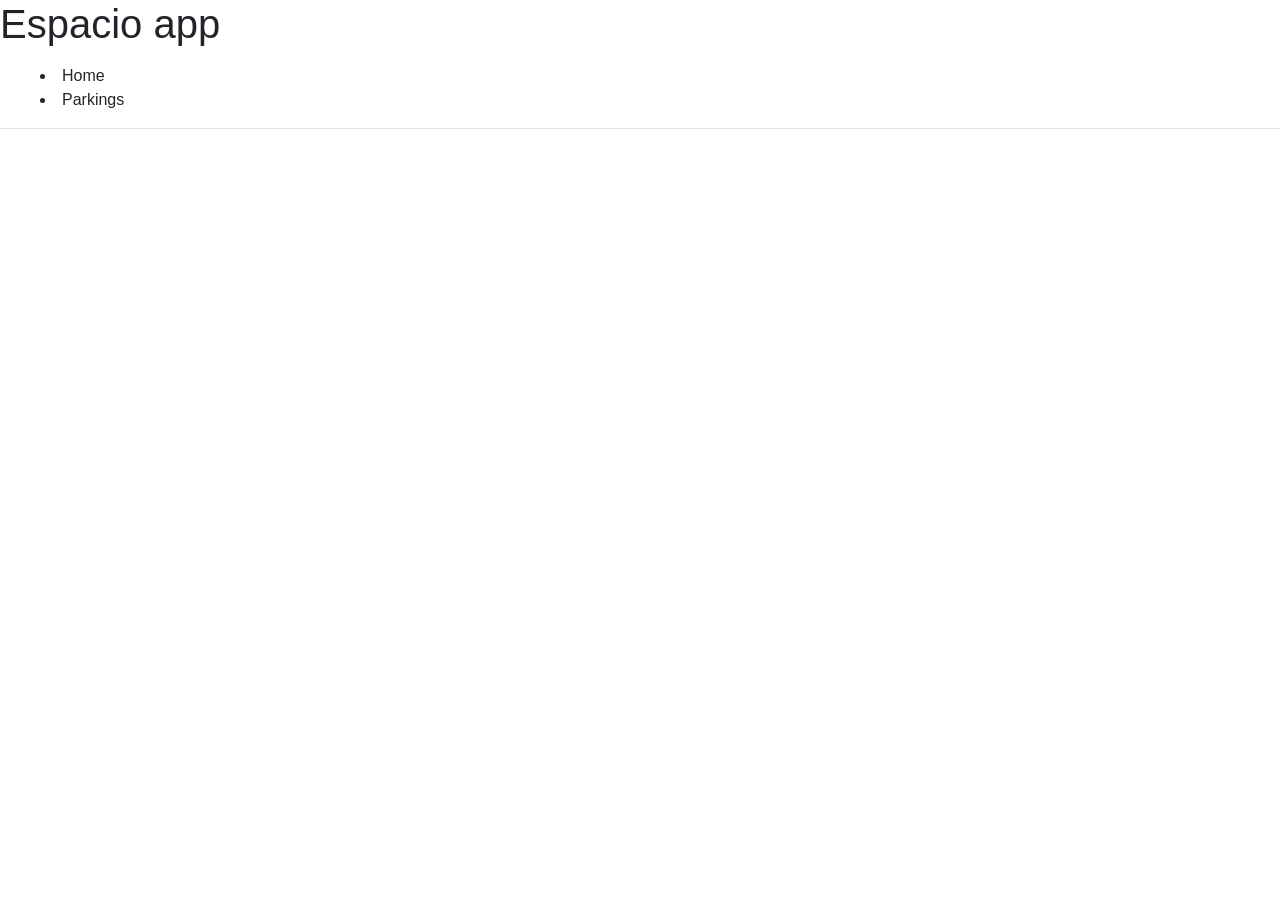
<file: src/main/resources/templates/index.html>
<!DOCTYPE html>
<html lang="en">
<head>
    <meta charset="UTF-8">
    <title>Espacio</title>
    <link th:href="@{static/main.css}" rel="stylesheet" >
    <link rel="stylesheet" href="https://cdn.jsdelivr.net/npm/bootstrap@4.4.1/dist/css/bootstrap.min.css"
          integrity="sha384-Vkoo8x4CGsO3+Hhxv8T/Q5PaXtkKtu6ug5TOeNV6gBiFeWPGFN9MuhOf23Q9Ifjh" crossorigin="anonymous">
    <script src="https://cdn.jsdelivr.net/npm/bootstrap@4.4.1/dist/js/bootstrap.min.js"
            integrity="sha384-wfSDF2E50Y2D1uUdj0O3uMBJnjuUD4Ih7YwaYd1iqfktj0Uod8GCExl3Og8ifwB6"
            crossorigin="anonymous"></script>
</head>
<body>
    <h1>Espacio app</h1>
    <menu>
        <li><a th:href="@{/}">Home</a></li>
        <li><a th:href="@{/parkings}" >Parkings</a></li>
    </menu>
    <hr/>
</body>
</html>
</file>
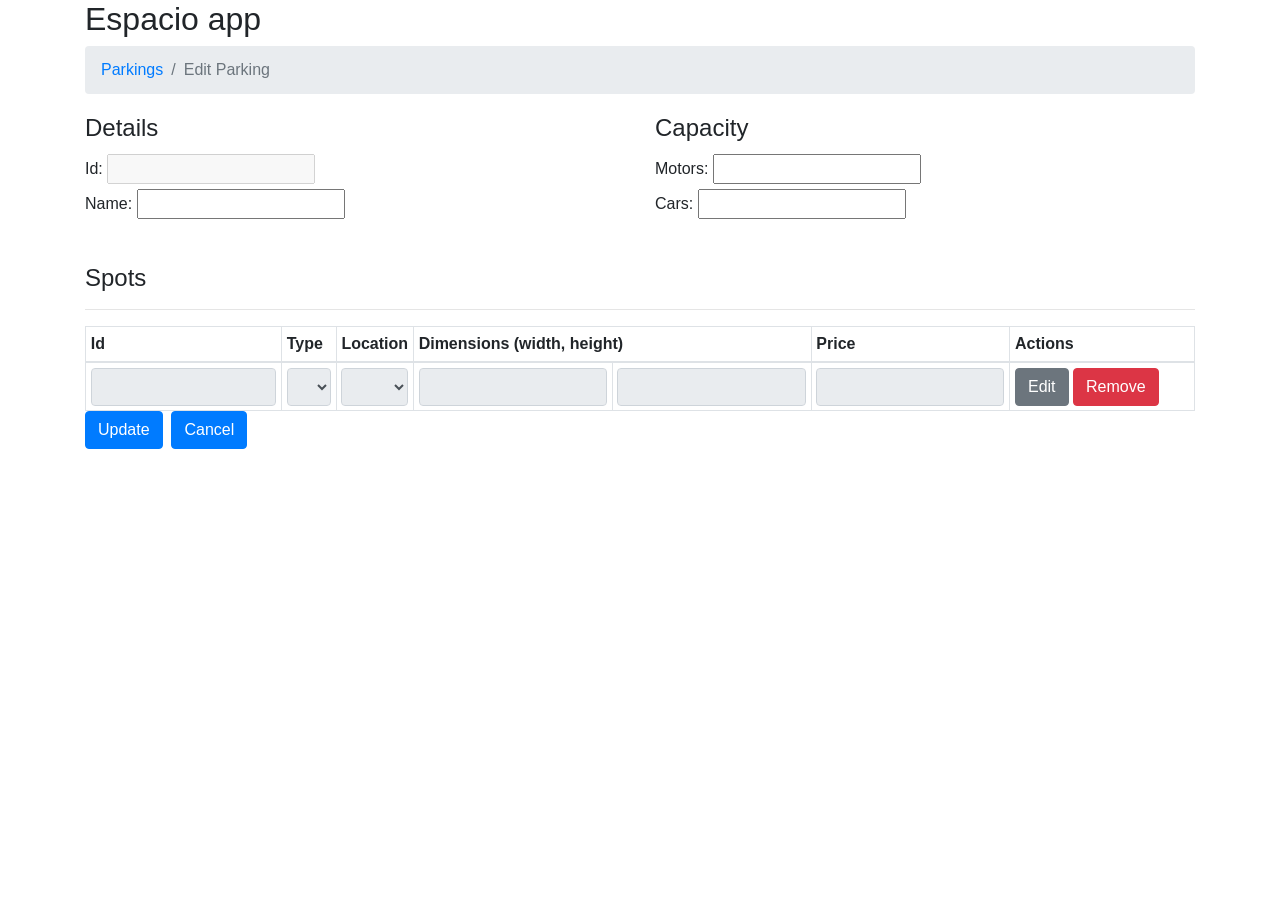
<file: src/main/resources/templates/parking.html>
<!DOCTYPE html>
<html lang="en">
<head>
    <meta charset="UTF-8">
    <title>Espacio - Edit parking</title>
    <link rel="stylesheet" href="https://cdn.jsdelivr.net/npm/bootstrap@4.4.1/dist/css/bootstrap.min.css"
          integrity="sha384-Vkoo8x4CGsO3+Hhxv8T/Q5PaXtkKtu6ug5TOeNV6gBiFeWPGFN9MuhOf23Q9Ifjh" crossorigin="anonymous">
    <script src="https://cdn.jsdelivr.net/npm/bootstrap@4.4.1/dist/js/bootstrap.min.js"
            integrity="sha384-wfSDF2E50Y2D1uUdj0O3uMBJnjuUD4Ih7YwaYd1iqfktj0Uod8GCExl3Og8ifwB6"
            crossorigin="anonymous"></script>
    <script type="text/javascript" th:src="@{/parking.js}" defer></script>
    <link th:href="@{/main.css}" rel="stylesheet" >

</head>
<body class="container">
    <h2>Espacio app</h2>

    <nav aria-label="breadcrumb">
        <ol class="breadcrumb">
            <li class="breadcrumb-item"><a href="/">Parkings</a></li>
            <li class="breadcrumb-item active" aria-current="page">Edit Parking</li>
        </ol>
    </nav>

    <form class="form-group" th:action="@{/parking/{id}(id=${parking.id})}" method="post" th:object="${parking}">
        <div class="form-group row">
            <div class="col-md-6">
                <fieldset>
                    <legend>Details</legend>
                    <label>Id:   </label>
                    <input th:field="*{id}" readonly disabled/><br/>
                    <label>Name: </label>
                    <input th:field="*{name}" /><br/>
                </fieldset>
            </div>
            <div class="col-md-6">
                <fieldset>
                    <legend>Capacity</legend>
                    <label>Motors: </label>
                    <input th:field="*{motosCapacity}" /><br/>
                    <label>Cars:   </label>
                    <input th:field="*{carsCapacity}" /><br/>
                </fieldset>
            </div>
        </div>

        <br/>
        <h4>Spots</h4>
        <hr/>
        <table th:field="*{spots}" id="tblSpots" class="table-sm table-bordered table-hover">
            <thead>
                <tr>
                    <th>Id</th>
                    <th>Type</th>
                    <th>Location</th>
                    <th colspan="2">Dimensions (width, height)</th>
                    <th>Price</th>
                    <th>Actions</th>
                </tr>
            </thead>
            <tr th:each="spot, itemStat : ${parking.spots}" th:id="${itemStat.index}" >
                <td>
                    <input th:field="${parking.spots[__${itemStat.index}__].id}" class="form-control" readonly disabled />
                </td>
                <td>
                    <select class="form-control" th:field="${parking.spots[__${itemStat.index}__].type}" disabled>
                        <option th:value="MOTO" th:text="MOTO"></option>
                        <option th:value="CAR" th:text="CAR"></option>
                    </select>
                </td>
                <td>
                   <select class="form-control" th:field="${parking.spots[__${itemStat.index}__].location}" disabled>
                        <option th:value="NORTH" th:text="NORTH"></option>
                        <option th:value="EAST" th:text="EAST"></option>
                        <option th:value="SOUTH" th:text="SOUTH"></option>
                        <option th:value="WEST" th:text="WEST"></option>
                    <option th:value="NORTH_EAST" th:text="NORTH_EAST"></option>
                    <option th:value="NORTH_WEST" th:text="NORTH_WEST"></option>
                    <option th:value="SOUTH_EAST" th:text="SOUTH_EAST"></option>
                    <option th:value="SOUTH_WEST" th:text="SOUTH_WEST"></option>
                    </select>
                </td>
                <td>
                    <input type="number" class="form-control"
                           th:field="${parking.spots[__${itemStat.index}__].dimension.width}" disabled />
                </td>
                <td>
                    <input type="number" class="form-control"
                           th:field="${parking.spots[__${itemStat.index}__].dimension.height}" disabled />
                </td>
                <td>
                    <input type="number" class="form-control"
                           th:field="${parking.spots[__${itemStat.index}__].pricePerHour}" disabled />
                </td>
                <td class="col-md-2">
                    <button type="button" class="btn btn-secondary"
                            th:onclick="'editSpot(' + ${itemStat.index} + ', this)'">Edit</button>
                    <button type="button" class="btn btn-danger"
                            th:onclick="'removeSpot(' + ${itemStat.index} + ',this.form)'">Remove</button>
                    <div class="spinner spinner-grow spinner-grow-sm d-none" role="status">
                        <span class="sr-only">Loading...</span>
                    </div>
                </td>
            </tr>
        </table>
        <span id="actions">
            <button type="button" class="btn btn-primary" onclick="enableTextBoxesAndUpdate(this.form)">Update</button>&nbsp;
            <button type="button" class="btn btn-primary" onclick="cancel()">Cancel</button>
        </span>
    </form>
</body>
</html>
</file>
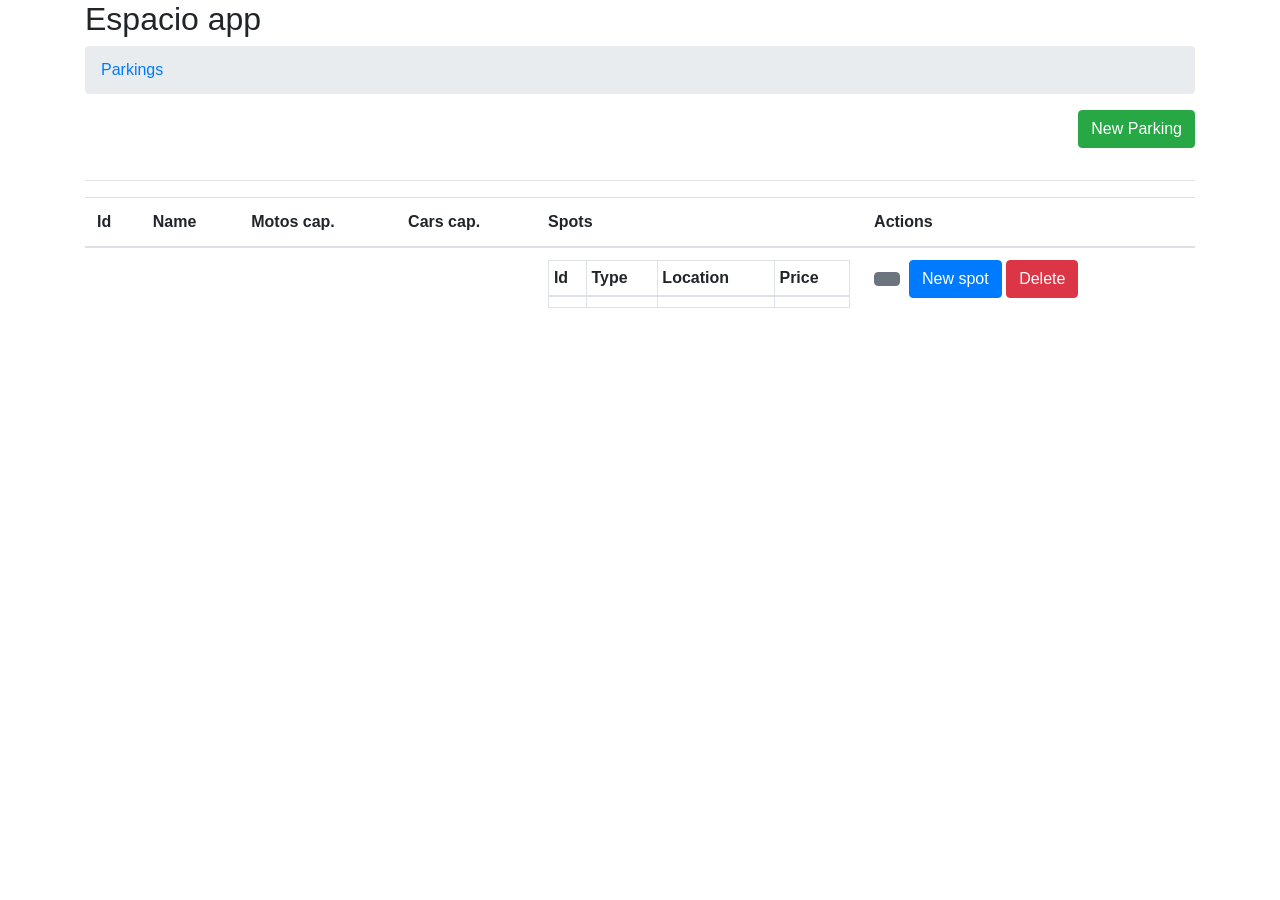
<file: src/main/resources/templates/parkings.html>
<!DOCTYPE html>
<html lang="en">
<head>
    <meta charset="UTF-8">
    <title>Espacio</title>
    <link rel="stylesheet" href="https://cdn.jsdelivr.net/npm/bootstrap@4.4.1/dist/css/bootstrap.min.css"
          integrity="sha384-Vkoo8x4CGsO3+Hhxv8T/Q5PaXtkKtu6ug5TOeNV6gBiFeWPGFN9MuhOf23Q9Ifjh" crossorigin="anonymous">
    <script src="https://code.jquery.com/jquery-3.4.1.slim.min.js" integrity="sha384-J6qa4849blE2+poT4WnyKhv5vZF5SrPo0iEjwBvKU7imGFAV0wwj1yYfoRSJoZ+n" crossorigin="anonymous"></script>
    <script src="https://cdn.jsdelivr.net/npm/popper.js@1.16.0/dist/umd/popper.min.js" integrity="sha384-Q6E9RHvbIyZFJoft+2mJbHaEWldlvI9IOYy5n3zV9zzTtmI3UksdQRVvoxMfooAo" crossorigin="anonymous"></script>
    <script src="https://cdn.jsdelivr.net/npm/bootstrap@4.4.1/dist/js/bootstrap.min.js" integrity="sha384-wfSDF2E50Y2D1uUdj0O3uMBJnjuUD4Ih7YwaYd1iqfktj0Uod8GCExl3Og8ifwB6" crossorigin="anonymous"></script>

    <link th:href="@{/main.css}" rel="stylesheet" >

</head>
<body class="container">
    <h2>Espacio app</h2>

    <nav aria-label="breadcrumb">
        <ol class="breadcrumb">
            <li class="breadcrumb-item active" aria-current="page"><a href="/">Parkings</a></li>
        </ol>
    </nav>
    <div class="d-flex justify-content-end">
        <form th:action="@{/parking/new}" th:method="post" class="form-group">
            <button type="submit" class="btn btn-success" >New Parking</button>
        </form>
    </div>
    <hr/>
    <table class="table table-hover">
        <thead>
            <tr>
                <th>Id</th>
                <th>Name</th>
                <th>Motos cap.</th>
                <th>Cars cap.</th>
                <th>Spots</th>
                <th>Actions</th>
            </tr>
        </thead>
        <tr th:each="parking : ${parkings}" >
            <td th:text="${parking.id}"></td>
            <td th:text="${parking.name}"></td>
            <td th:text="${parking.motosCapacity}"></td>
            <td th:text="${parking.carsCapacity}"></td>
            <td>
                <table class="table table-sm table-bordered">
                    <thead>
                        <tr>
                            <th>Id</th>
                            <th>Type</th>
                            <th>Location</th>
                            <th>Price</th>
                        </tr>
                    </thead>
                    <tr th:each="spot : ${parking.spots}" >
                        <td th:text="${spot.id}"></td>
                        <td th:text="${spot.type}"></td>
                        <td th:text="${spot.location}"></td>
                        <td th:text="${spot.pricePerHour}"></td>
                    </tr>
                </table>
            </td>
            <td>
                <span id="actions">
                    <button th:text="Edit" class="btn btn-secondary" th:onclick="|editParking('${parking.id}')|"></button>&nbsp;
                    <form th:action="@{/parking/{id}(id=${parking.id})}" th:method="put" style="display:inline;">
                        <button class="btn btn-primary" type="submit" >New spot</button>
                    </form>
                    <button class="btn btn-danger" th:attr="onclick=|showPopup(${parking.id})|">Delete</button>
                    <div th:attr="id=${parking.id}" class="modal fade" id="staticBackdrop" data-backdrop="static" tabindex="-1" role="dialog" aria-labelledby="staticBackdropLabel" aria-hidden="true">
                        <div class="modal-dialog" role="document">
                            <div class="modal-content">
                                <div class="modal-header">
                                    <h5 class="modal-title" id="staticBackdropLabel">Confirm</h5>
                                    <button type="button" class="close" data-dismiss="modal" aria-label="Close">
                                        <span aria-hidden="true">&times;</span>
                                    </button>
                                </div>
                                <div class="modal-body">
                                    Are you sure you want to delete this parking?
                                </div>
                                <div class="modal-footer">
                                    <button type="button" class="btn btn-secondary" data-dismiss="modal">Close</button>
                                     <form th:action="@{/parking/{id}(id=${parking.id})}" th:method="delete" style="display:inline;">
                                        <button type="submit" class="btn btn-danger" th:text="Yes"></button>
                                    </form>
                                </div>
                            </div>
                        </div>
                    </div>
                </span>
            </td>
        </tr>
    </table>
</body>
<script>
    function editParking(id)
    {
       // alert('Editing parking with id: ' + id);
        window.location.href= '/parking/' + id;
    }
    function showPopup(id)
    {
        $('#'+id).modal('show');
    }
</script>
</html>
</file>
